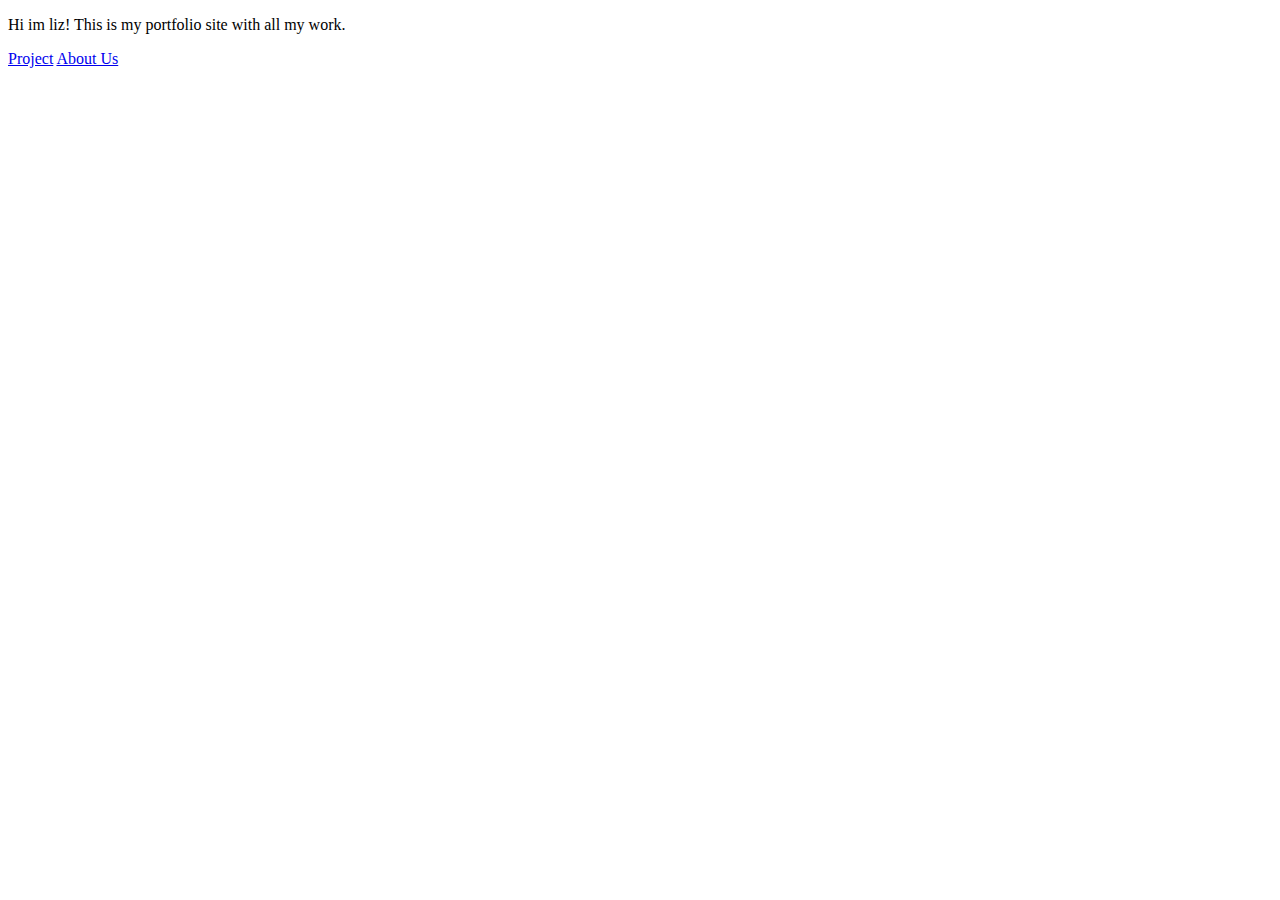
<file: index.html>
<!DOCTYPE HTML>
<html>
    <head>
        <title>
           My Portfolio Site 
        </title>
        <link  rel="stylesheet"
                type="text/css"
                href = "style.css"
        />
    </head>
    <body>
        <p>
            Hi im liz! This is my portfolio site with all my work.
        </p>
        <div>
        <a href="Project.html">Project</a>
        <a href="AboutUs.html">About Us</a>
        </div>
    </body>
</html>
</file>
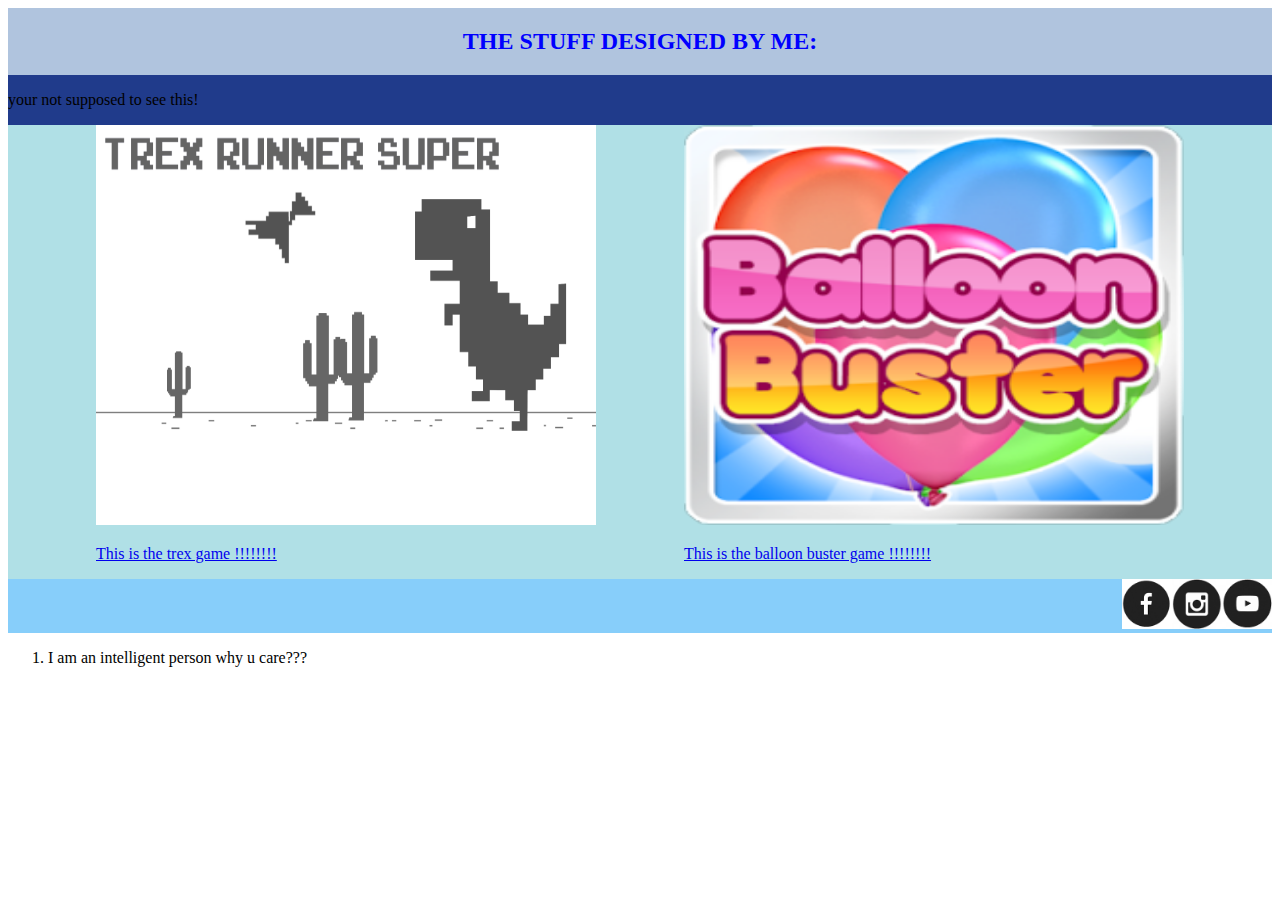
<file: Project.html>
<!DOCTYPE HTML>
<html>
    <head>
        <title>
            MY PROJECTS
        </title>
        <link  rel="stylesheet"
                type="text/css"
                href = "style.css"
        />
    </head>
    <body>
<div class="header">
        <h2>
            THE STUFF DESIGNED BY ME:
        </h2>
    </div>

<div class="paragraph">    
<p>
            your not supposed to see this!
        </p>

    </div>   

    <div class="grid"> 
        <a href = "https://editor.p5js.org/stud77/sketches/2H9FN1dqS">
            <img src = "trexImage.png"  width="500" height="400"/>
            <p>This is the trex game !!!!!!!! </p>
        </a>
        <a href = "https://editor.p5js.org/stud77/sketches/frUS4yz86">
            <img src = "Balloon|Buster.png"  width="500" height="400"/>
            <p>This is the balloon buster game !!!!!!!! </p>
        </a>
    </div>

 
<div class="footer">
        <a href="#"><img src="fb.png" width=50 height=50/></a>
        <a href="#"><img src="insta.png" width=50 height=50/></a>
        <a href="#"><img src="youtube.png" width=50 height=50/></a>
    </div>
        <ol>
            <li>I am an intelligent person why u care??? </li>
        </ol>
    </body>

</html>
</file>
<file: style.css>
h2 {
    color : blue;
}




.header {
    background-color: lightsteelblue;
    display: flex;
    flex-wrap: wrap;
    justify-content:  space-evenly;
}
.footer {
    display: flex;
    justify-content: flex-end;
    background-color: lightskyblue;

}
.paragraph {
    display: flex;
    justify-content:last baseline;
    text-align: center;
    background-color: rgb(32, 59, 139);
    
}

.grid {
    display: flex;
    flex-wrap: wrap;
    justify-content: space-evenly;
    background-color: powderblue;
}
</file>
